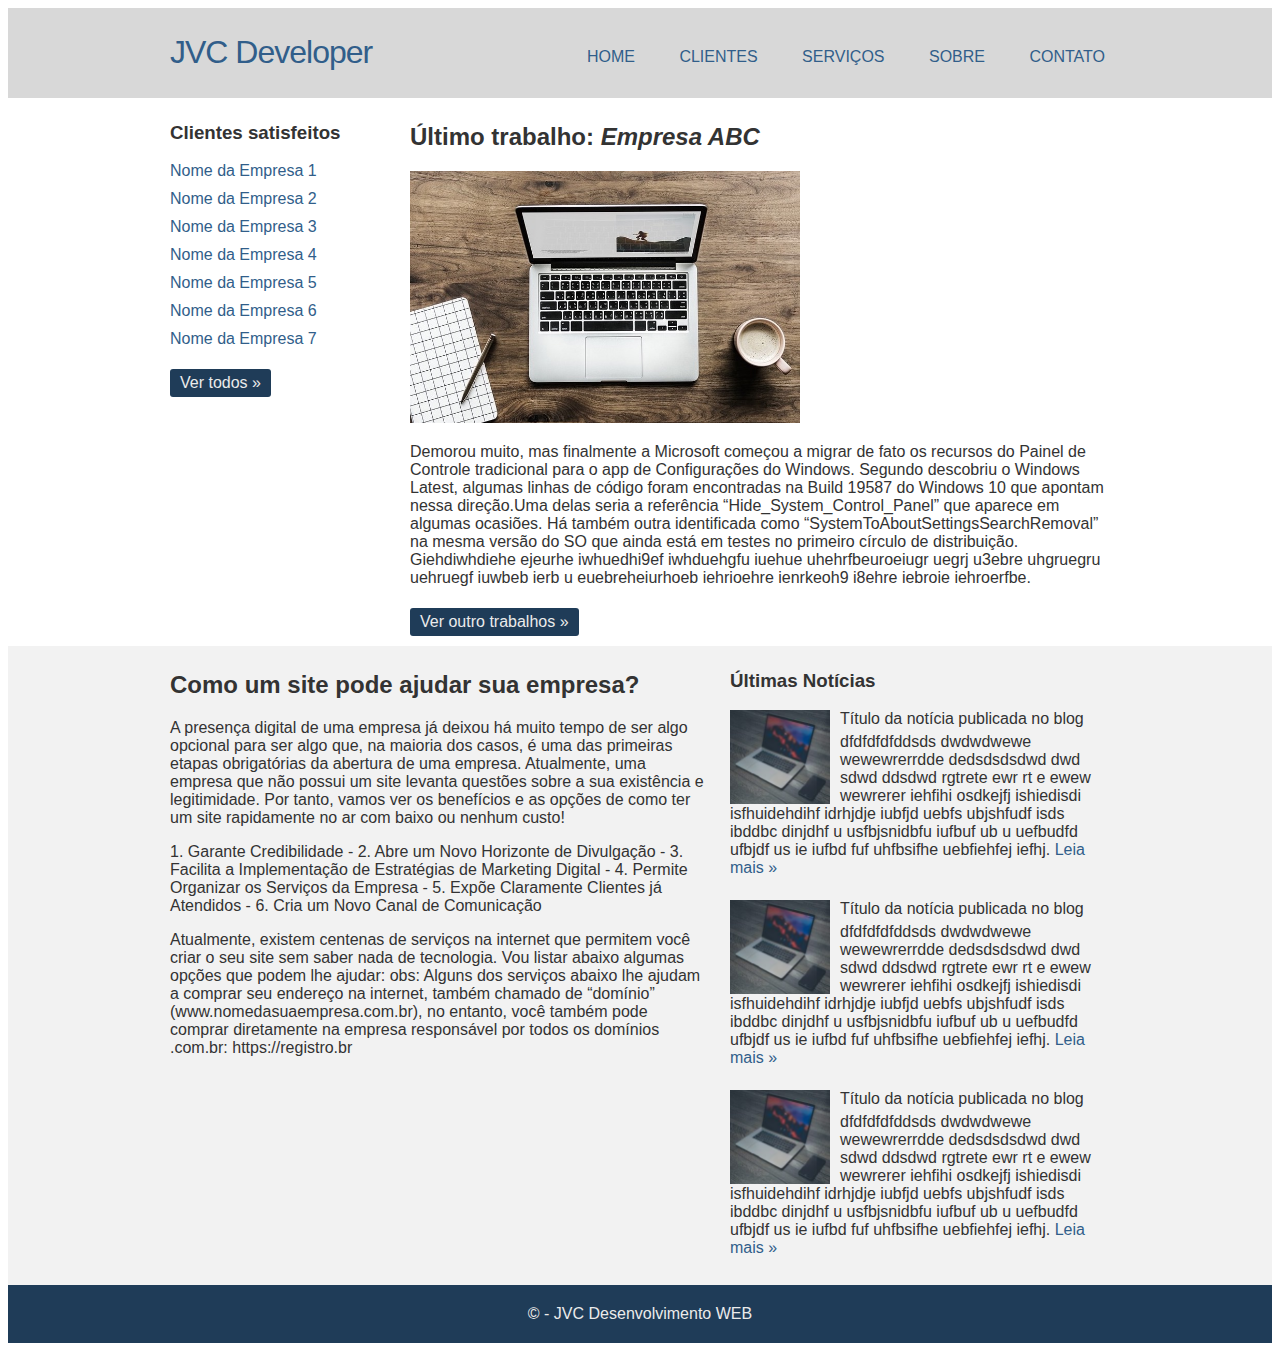
<file: index.html>
<!DOCTYPE html>
<html lang="pt-br">
    <head>
        <meta charset="utf-8" />
        <title>JVC Desenvolvimento WEB</title>
        <link rel="stylesheet" href="css/normalize.css" />
        <link href="https://fonts.googleapis.com/css?family=Roboto:100,300,400,500,700&display=swap" rel="stylesheet">
        <link rel="stylesheet" href="css/estilo.css" />
    </head>
    <body>
        <div class="header">
            <div class="linha">
                <header>
                  <div class="coluna col4">
                      <h1 class="logo">JVC Developer</h1>
                  </div>
                  <div class="coluna col8">
                      <nav>
                          <ul class="menu inline sem-marcador">
                            <li><a href="index.html">Home</a></li>
                            <li><a href="clientes.html">Clientes</a></li>
                            <li><a href="servicos.html">Serviços</a></li>
                            <li><a href="sobre.html">Sobre</a></li>
                            <li><a href="contato.html">Contato</a></li>
                          </ul>
                      </nav>
                  </div>

                </header>
            </div>
        </div>
        <div class="linha">
            <section>
                <div class="coluna col3 sidebar">
                    <h3>Clientes satisfeitos</h3>
                    <ul class="sem-marcador sem-padding">
                        <li><a href="">Nome da Empresa 1</a></li>
                        <li><a href="">Nome da Empresa 2</a></li>
                        <li><a href="">Nome da Empresa 3</a></li>
                        <li><a href="">Nome da Empresa 4</a></li>
                        <li><a href="">Nome da Empresa 5</a></li>
                        <li><a href="">Nome da Empresa 6</a></li>
                        <li><a href="">Nome da Empresa 7</a></li>
                    </ul>
                    <a href="clientes.html" class="botao">Ver todos &raquo;</a>
                </div>
                <div class="coluna col9">
                  <h2>Último trabalho: <em>Empresa ABC</em></h2>
                  <img src="img/trabalhoG.jpg" atl""/>
                  <p>Demorou muito, mas finalmente a Microsoft começou a migrar de fato os recursos do Painel de Controle tradicional para o app de Configurações do Windows. Segundo descobriu o Windows Latest, algumas linhas de código foram encontradas na Build 19587 do Windows 10 que apontam nessa direção.Uma delas seria a referência “Hide_System_Control_Panel” que aparece em algumas ocasiões. Há também outra identificada como “SystemToAboutSettingsSearchRemoval” na mesma versão do SO que ainda está em testes no primeiro círculo de distribuição. Giehdiwhdiehe ejeurhe iwhuedhi9ef iwhduehgfu iuehue uhehrfbeuroeiugr uegrj u3ebre uhgruegru uehruegf iuwbeb ierb u euebreheiurhoeb iehrioehre ienrkeoh9 i8ehre iebroie iehroerfbe.</p>
                  <a href="clientes.html" class="botao">Ver outro trabalhos &raquo;</a>
                </div>
            </section>
        </div>
        <div class="conteudo-extra">
            <div class="linha">
                <div class="coluna col7">
                    <section>
                        <h2>Como um site pode ajudar sua empresa?</h2>
                        <p>A presença digital de uma empresa já deixou há muito tempo de ser algo opcional para ser algo que, na maioria dos casos, é uma das primeiras etapas obrigatórias da abertura de uma empresa. Atualmente, uma empresa que não possui um site levanta questões sobre a sua existência e legitimidade. Por tanto, vamos ver os benefícios e as opções de como ter um site rapidamente no ar com baixo ou nenhum custo!</p>
                        <p>1. Garante Credibilidade - 2. Abre um Novo Horizonte de Divulgação - 3. Facilita a Implementação de Estratégias de Marketing Digital - 4. Permite Organizar os Serviços da Empresa - 5. Expõe Claramente Clientes já Atendidos - 6. Cria um Novo Canal de Comunicação</p>
                        <p>Atualmente, existem centenas de serviços na internet que permitem você criar o seu site sem saber nada de tecnologia. Vou listar abaixo algumas opções que podem lhe ajudar: obs: Alguns dos serviços abaixo lhe ajudam a comprar seu endereço na internet, também chamado de “domínio” (www.nomedasuaempresa.com.br), no entanto, você também pode comprar diretamente na empresa responsável por todos os domínios .com.br: https://registro.br</p>
                    </section>
                </div>
                <div class="coluna col5">
                    <h3>Últimas Notícias</h3>
                    <ul class="sem-marcador sem-padding noticias">
                      <li>
                          <img src="img/mac.jpg" alt="" />
                          <h4>Título da notícia publicada no blog</h4>
                          <p>dfdfdfdfddsds dwdwdwewe wewewrerrdde dedsdsdsdwd dwd sdwd ddsdwd rgtrete ewr rt e ewew wewrerer iehfihi osdkejfj ishiedisdi isfhuidehdihf idrhjdje iubfjd uebfs ubjshfudf isds ibddbc dinjdhf u usfbjsnidbfu iufbuf ub u uefbudfd ufbjdf us ie iufbd fuf uhfbsifhe uebfiehfej iefhj. <a href="">Leia mais &raquo;</a></p>
                      </li>
                      <li>
                          <img src="img/mac.jpg" alt="" />
                          <h4>Título da notícia publicada no blog</h4>
                          <p>dfdfdfdfddsds dwdwdwewe wewewrerrdde dedsdsdsdwd dwd sdwd ddsdwd rgtrete ewr rt e ewew wewrerer iehfihi osdkejfj ishiedisdi isfhuidehdihf idrhjdje iubfjd uebfs ubjshfudf isds ibddbc dinjdhf u usfbjsnidbfu iufbuf ub u uefbudfd ufbjdf us ie iufbd fuf uhfbsifhe uebfiehfej iefhj. <a href="">Leia mais &raquo;</a></p>
                      </li>
                      <li>
                          <img src="img/mac.jpg" alt="" />
                          <h4>Título da notícia publicada no blog</h4>
                          <p>dfdfdfdfddsds dwdwdwewe wewewrerrdde dedsdsdsdwd dwd sdwd ddsdwd rgtrete ewr rt e ewew wewrerer iehfihi osdkejfj ishiedisdi isfhuidehdihf idrhjdje iubfjd uebfs ubjshfudf isds ibddbc dinjdhf u usfbjsnidbfu iufbuf ub u uefbudfd ufbjdf us ie iufbd fuf uhfbsifhe uebfiehfej iefhj. <a href="">Leia mais &raquo;</a></p>
                      </li>
                    </ul>
                </div>
            </div>
        </div>
            <div class="footer">
                <div class="linha">
                    <footer>
                        <div class="coluna col12">
                            <span>&copy; - JVC Desenvolvimento WEB</span>
                        </div>
                    </footer>
                </div>
            </div>
    </body>
</html>
</file>
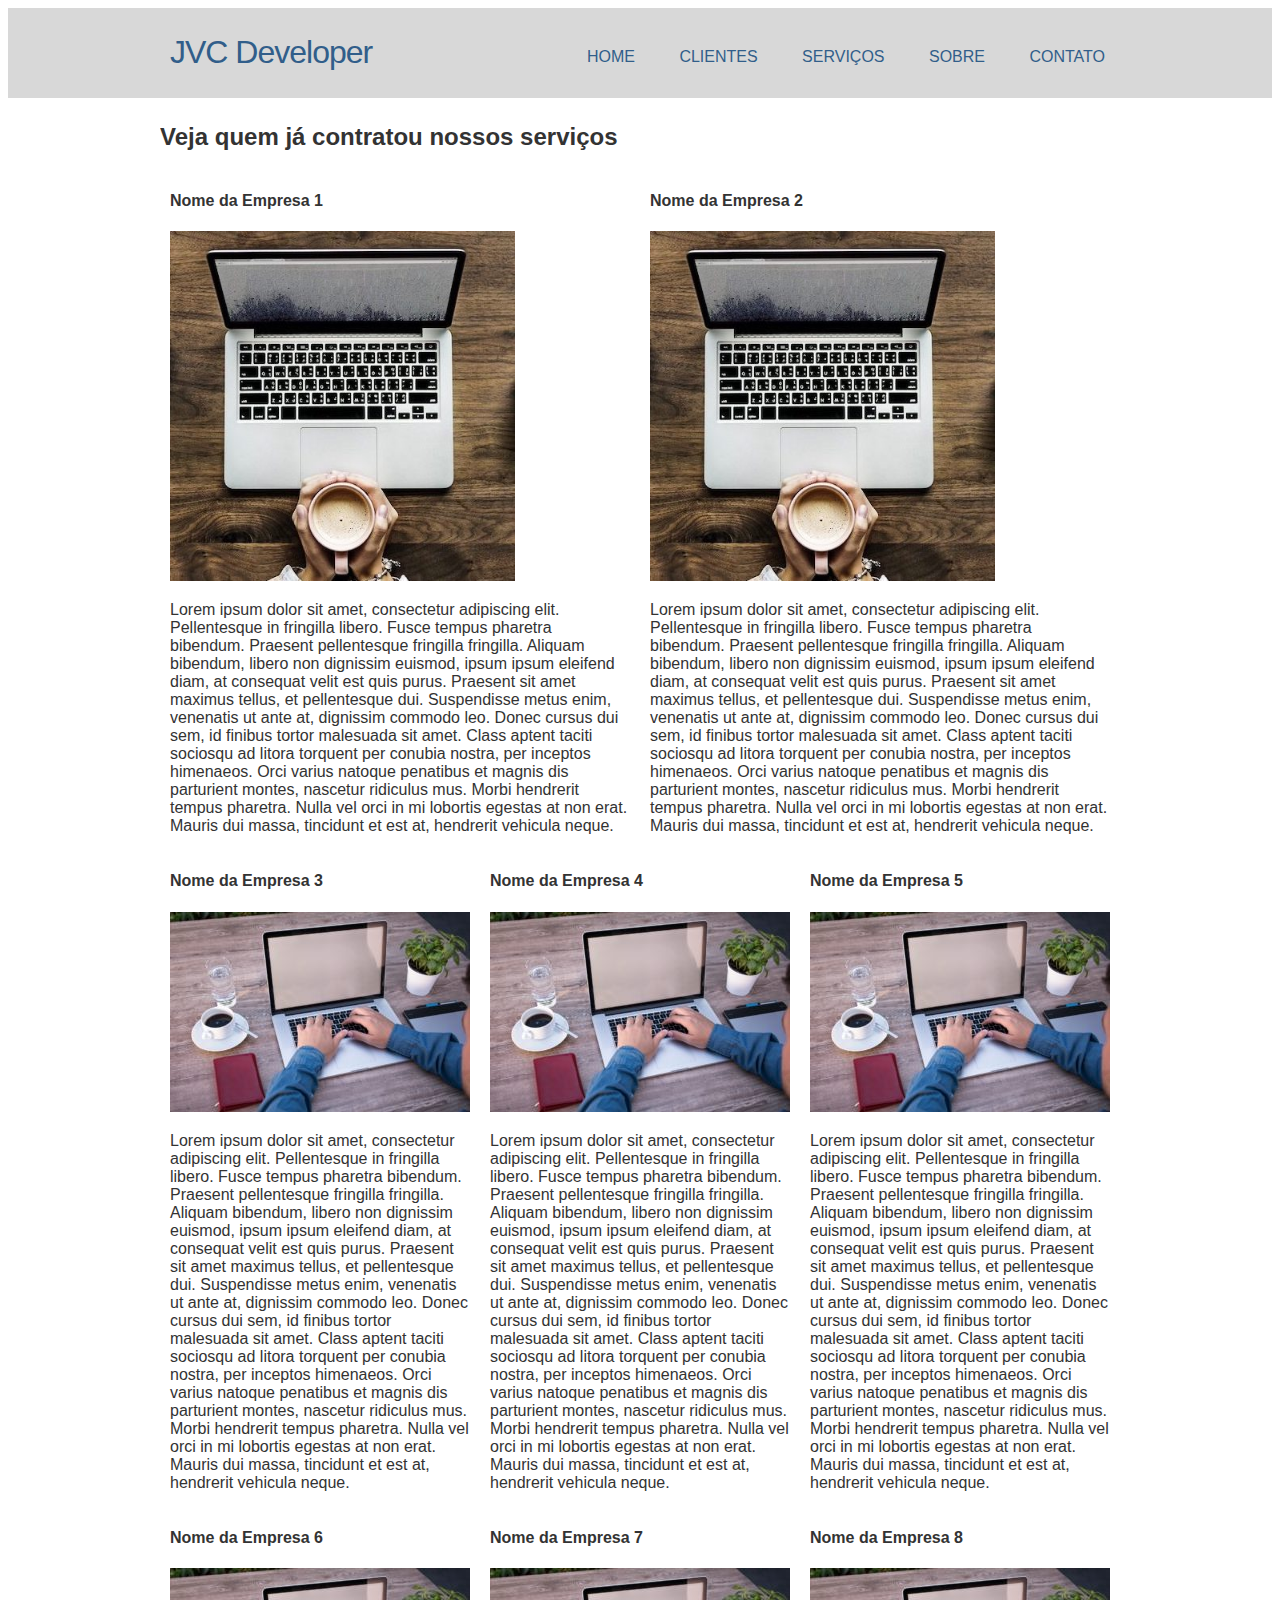
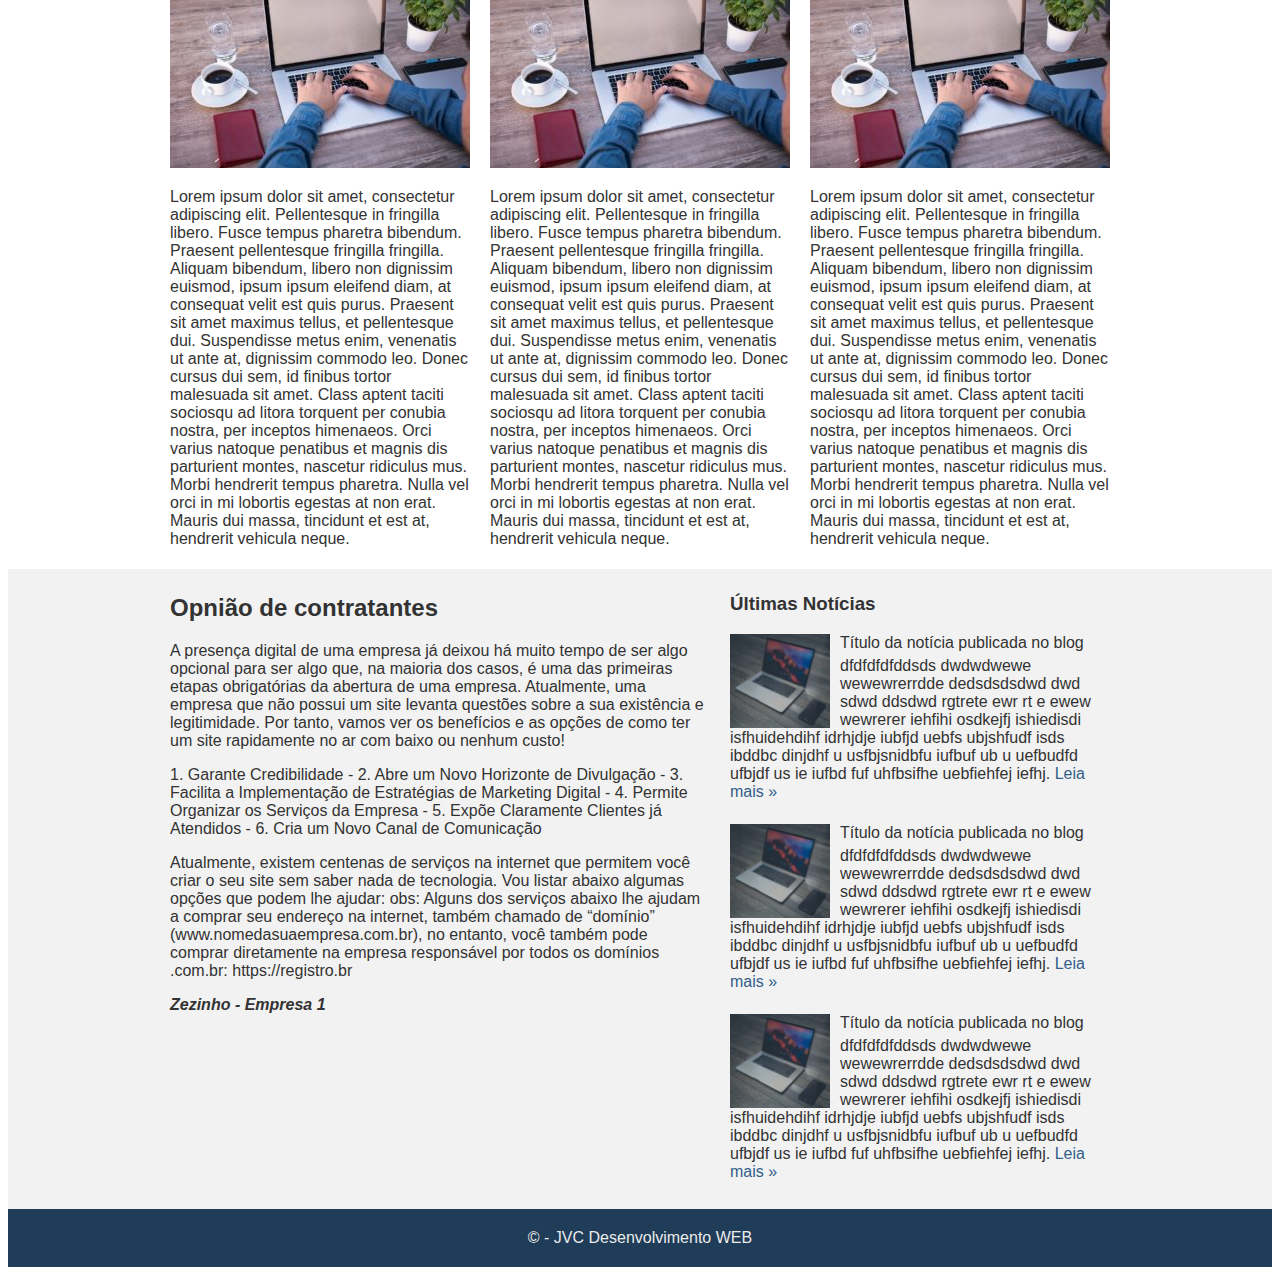
<file: clientes.html>
<!DOCTYPE html>
<html lang="pt-br">
    <head>
        <meta charset="utf-8" />
        <title>JVC Desenvolvimento WEB</title>
        <link rel="stylesheet" href="css/normalize.css" />
        <link href="https://fonts.googleapis.com/css?family=Roboto:100,300,400,500,700&display=swap" rel="stylesheet">
        <link rel="stylesheet" href="css/estilo.css" />
    </head>
    <body>
        <div class="header">
            <div class="linha">
                <header>
                  <div class="coluna col4">
                      <h1 class="logo">JVC Developer</h1>
                  </div>
                  <div class="coluna col8">
                      <nav>
                          <ul class="menu inline sem-marcador">
                            <li><a href="index.html">Home</a></li>
                            <li><a href="clientes.html">Clientes</a></li>
                            <li><a href="servicos.html">Serviços</a></li>
                            <li><a href="sobre.html">Sobre</a></li>
                            <li><a href="contato.html">Contato</a></li>
                          </ul>
                      </nav>
                  </div>

                </header>
            </div>
        </div>
        <div class="linha">
            <section>
                  <h2>Veja quem já contratou nossos serviços</h2>
                  <div class="coluna col6">
                      <h4>Nome da Empresa 1</h4>
                      <img src="img/trabalhoP.jpg" alt="" />
                      <p>Lorem ipsum dolor sit amet, consectetur adipiscing elit. Pellentesque in fringilla libero. Fusce tempus pharetra bibendum. Praesent pellentesque fringilla fringilla. Aliquam bibendum, libero non dignissim euismod, ipsum ipsum eleifend diam, at consequat velit est quis purus. Praesent sit amet maximus tellus, et pellentesque dui. Suspendisse metus enim, venenatis ut ante at, dignissim commodo leo. Donec cursus dui sem, id finibus tortor malesuada sit amet. Class aptent taciti sociosqu ad litora torquent per conubia nostra, per inceptos himenaeos. Orci varius natoque penatibus et magnis dis parturient montes, nascetur ridiculus mus. Morbi hendrerit tempus pharetra. Nulla vel orci in mi lobortis egestas at non erat. Mauris dui massa, tincidunt et est at, hendrerit vehicula neque.</p>
                  </div>
                  <div class="coluna col6">
                      <h4>Nome da Empresa 2</h4>
                      <img src="img/trabalhoP.jpg" alt="" />
                      <p>Lorem ipsum dolor sit amet, consectetur adipiscing elit. Pellentesque in fringilla libero. Fusce tempus pharetra bibendum. Praesent pellentesque fringilla fringilla. Aliquam bibendum, libero non dignissim euismod, ipsum ipsum eleifend diam, at consequat velit est quis purus. Praesent sit amet maximus tellus, et pellentesque dui. Suspendisse metus enim, venenatis ut ante at, dignissim commodo leo. Donec cursus dui sem, id finibus tortor malesuada sit amet. Class aptent taciti sociosqu ad litora torquent per conubia nostra, per inceptos himenaeos. Orci varius natoque penatibus et magnis dis parturient montes, nascetur ridiculus mus. Morbi hendrerit tempus pharetra. Nulla vel orci in mi lobortis egestas at non erat. Mauris dui massa, tincidunt et est at, hendrerit vehicula neque.</p>
                  </div>
                  <div class="coluna col4">
                      <h4>Nome da Empresa 3</h4>
                      <img src="img/1.jpg" alt="" />
                      <p>Lorem ipsum dolor sit amet, consectetur adipiscing elit. Pellentesque in fringilla libero. Fusce tempus pharetra bibendum. Praesent pellentesque fringilla fringilla. Aliquam bibendum, libero non dignissim euismod, ipsum ipsum eleifend diam, at consequat velit est quis purus. Praesent sit amet maximus tellus, et pellentesque dui. Suspendisse metus enim, venenatis ut ante at, dignissim commodo leo. Donec cursus dui sem, id finibus tortor malesuada sit amet. Class aptent taciti sociosqu ad litora torquent per conubia nostra, per inceptos himenaeos. Orci varius natoque penatibus et magnis dis parturient montes, nascetur ridiculus mus. Morbi hendrerit tempus pharetra. Nulla vel orci in mi lobortis egestas at non erat. Mauris dui massa, tincidunt et est at, hendrerit vehicula neque.</p>
                  </div>
                  <div class="coluna col4">
                      <h4>Nome da Empresa 4</h4>
                      <img src="img/1.jpg" alt="" />
                      <p>Lorem ipsum dolor sit amet, consectetur adipiscing elit. Pellentesque in fringilla libero. Fusce tempus pharetra bibendum. Praesent pellentesque fringilla fringilla. Aliquam bibendum, libero non dignissim euismod, ipsum ipsum eleifend diam, at consequat velit est quis purus. Praesent sit amet maximus tellus, et pellentesque dui. Suspendisse metus enim, venenatis ut ante at, dignissim commodo leo. Donec cursus dui sem, id finibus tortor malesuada sit amet. Class aptent taciti sociosqu ad litora torquent per conubia nostra, per inceptos himenaeos. Orci varius natoque penatibus et magnis dis parturient montes, nascetur ridiculus mus. Morbi hendrerit tempus pharetra. Nulla vel orci in mi lobortis egestas at non erat. Mauris dui massa, tincidunt et est at, hendrerit vehicula neque.</p>
                  </div>
                  <div class="coluna col4">
                      <h4>Nome da Empresa 5</h4>
                      <img src="img/1.jpg" alt="" />
                      <p>Lorem ipsum dolor sit amet, consectetur adipiscing elit. Pellentesque in fringilla libero. Fusce tempus pharetra bibendum. Praesent pellentesque fringilla fringilla. Aliquam bibendum, libero non dignissim euismod, ipsum ipsum eleifend diam, at consequat velit est quis purus. Praesent sit amet maximus tellus, et pellentesque dui. Suspendisse metus enim, venenatis ut ante at, dignissim commodo leo. Donec cursus dui sem, id finibus tortor malesuada sit amet. Class aptent taciti sociosqu ad litora torquent per conubia nostra, per inceptos himenaeos. Orci varius natoque penatibus et magnis dis parturient montes, nascetur ridiculus mus. Morbi hendrerit tempus pharetra. Nulla vel orci in mi lobortis egestas at non erat. Mauris dui massa, tincidunt et est at, hendrerit vehicula neque.</p>
                  </div>
                  <div class="coluna col4">
                      <h4>Nome da Empresa 6</h4>
                      <img src="img/1.jpg" alt="" />
                      <p>Lorem ipsum dolor sit amet, consectetur adipiscing elit. Pellentesque in fringilla libero. Fusce tempus pharetra bibendum. Praesent pellentesque fringilla fringilla. Aliquam bibendum, libero non dignissim euismod, ipsum ipsum eleifend diam, at consequat velit est quis purus. Praesent sit amet maximus tellus, et pellentesque dui. Suspendisse metus enim, venenatis ut ante at, dignissim commodo leo. Donec cursus dui sem, id finibus tortor malesuada sit amet. Class aptent taciti sociosqu ad litora torquent per conubia nostra, per inceptos himenaeos. Orci varius natoque penatibus et magnis dis parturient montes, nascetur ridiculus mus. Morbi hendrerit tempus pharetra. Nulla vel orci in mi lobortis egestas at non erat. Mauris dui massa, tincidunt et est at, hendrerit vehicula neque.</p>
                  </div>
                  <div class="coluna col4">
                      <h4>Nome da Empresa 7</h4>
                      <img src="img/1.jpg" alt="" />
                      <p>Lorem ipsum dolor sit amet, consectetur adipiscing elit. Pellentesque in fringilla libero. Fusce tempus pharetra bibendum. Praesent pellentesque fringilla fringilla. Aliquam bibendum, libero non dignissim euismod, ipsum ipsum eleifend diam, at consequat velit est quis purus. Praesent sit amet maximus tellus, et pellentesque dui. Suspendisse metus enim, venenatis ut ante at, dignissim commodo leo. Donec cursus dui sem, id finibus tortor malesuada sit amet. Class aptent taciti sociosqu ad litora torquent per conubia nostra, per inceptos himenaeos. Orci varius natoque penatibus et magnis dis parturient montes, nascetur ridiculus mus. Morbi hendrerit tempus pharetra. Nulla vel orci in mi lobortis egestas at non erat. Mauris dui massa, tincidunt et est at, hendrerit vehicula neque.</p>
                  </div>
                  <div class="coluna col4">
                      <h4>Nome da Empresa 8</h4>
                      <img src="img/1.jpg" alt="" />
                      <p>Lorem ipsum dolor sit amet, consectetur adipiscing elit. Pellentesque in fringilla libero. Fusce tempus pharetra bibendum. Praesent pellentesque fringilla fringilla. Aliquam bibendum, libero non dignissim euismod, ipsum ipsum eleifend diam, at consequat velit est quis purus. Praesent sit amet maximus tellus, et pellentesque dui. Suspendisse metus enim, venenatis ut ante at, dignissim commodo leo. Donec cursus dui sem, id finibus tortor malesuada sit amet. Class aptent taciti sociosqu ad litora torquent per conubia nostra, per inceptos himenaeos. Orci varius natoque penatibus et magnis dis parturient montes, nascetur ridiculus mus. Morbi hendrerit tempus pharetra. Nulla vel orci in mi lobortis egestas at non erat. Mauris dui massa, tincidunt et est at, hendrerit vehicula neque.</p>
                  </div>
            </section>
        </div>
        <div class="conteudo-extra">
            <div class="linha">
                <div class="coluna col7">
                    <section>
                        <h2>Opnião de contratantes</h2>
                        <p>A presença digital de uma empresa já deixou há muito tempo de ser algo opcional para ser algo que, na maioria dos casos, é uma das primeiras etapas obrigatórias da abertura de uma empresa. Atualmente, uma empresa que não possui um site levanta questões sobre a sua existência e legitimidade. Por tanto, vamos ver os benefícios e as opções de como ter um site rapidamente no ar com baixo ou nenhum custo!</p>
                        <p>1. Garante Credibilidade - 2. Abre um Novo Horizonte de Divulgação - 3. Facilita a Implementação de Estratégias de Marketing Digital - 4. Permite Organizar os Serviços da Empresa - 5. Expõe Claramente Clientes já Atendidos - 6. Cria um Novo Canal de Comunicação</p>
                        <p>Atualmente, existem centenas de serviços na internet que permitem você criar o seu site sem saber nada de tecnologia. Vou listar abaixo algumas opções que podem lhe ajudar: obs: Alguns dos serviços abaixo lhe ajudam a comprar seu endereço na internet, também chamado de “domínio” (www.nomedasuaempresa.com.br), no entanto, você também pode comprar diretamente na empresa responsável por todos os domínios .com.br: https://registro.br</p>
                        <p><em><strong>Zezinho - Empresa 1</strong></em></p>
                    </section>
                </div>
                <div class="coluna col5">
                    <h3>Últimas Notícias</h3>
                    <ul class="sem-marcador sem-padding noticias">
                      <li>
                          <img src="img/mac.jpg" alt="" />
                          <h4>Título da notícia publicada no blog</h4>
                          <p>dfdfdfdfddsds dwdwdwewe wewewrerrdde dedsdsdsdwd dwd sdwd ddsdwd rgtrete ewr rt e ewew wewrerer iehfihi osdkejfj ishiedisdi isfhuidehdihf idrhjdje iubfjd uebfs ubjshfudf isds ibddbc dinjdhf u usfbjsnidbfu iufbuf ub u uefbudfd ufbjdf us ie iufbd fuf uhfbsifhe uebfiehfej iefhj. <a href="">Leia mais &raquo;</a></p>
                      </li>
                      <li>
                          <img src="img/mac.jpg" alt="" />
                          <h4>Título da notícia publicada no blog</h4>
                          <p>dfdfdfdfddsds dwdwdwewe wewewrerrdde dedsdsdsdwd dwd sdwd ddsdwd rgtrete ewr rt e ewew wewrerer iehfihi osdkejfj ishiedisdi isfhuidehdihf idrhjdje iubfjd uebfs ubjshfudf isds ibddbc dinjdhf u usfbjsnidbfu iufbuf ub u uefbudfd ufbjdf us ie iufbd fuf uhfbsifhe uebfiehfej iefhj. <a href="">Leia mais &raquo;</a></p>
                      </li>
                      <li>
                          <img src="img/mac.jpg" alt="" />
                          <h4>Título da notícia publicada no blog</h4>
                          <p>dfdfdfdfddsds dwdwdwewe wewewrerrdde dedsdsdsdwd dwd sdwd ddsdwd rgtrete ewr rt e ewew wewrerer iehfihi osdkejfj ishiedisdi isfhuidehdihf idrhjdje iubfjd uebfs ubjshfudf isds ibddbc dinjdhf u usfbjsnidbfu iufbuf ub u uefbudfd ufbjdf us ie iufbd fuf uhfbsifhe uebfiehfej iefhj. <a href="">Leia mais &raquo;</a></p>
                      </li>
                    </ul>
                </div>
            </div>
        </div>
            <div class="footer">
                <div class="linha">
                    <footer>
                        <div class="coluna col12">
                            <span>&copy; - JVC Desenvolvimento WEB</span>
                        </div>
                    </footer>
                </div>
            </div>
    </body>
</html>
</file>
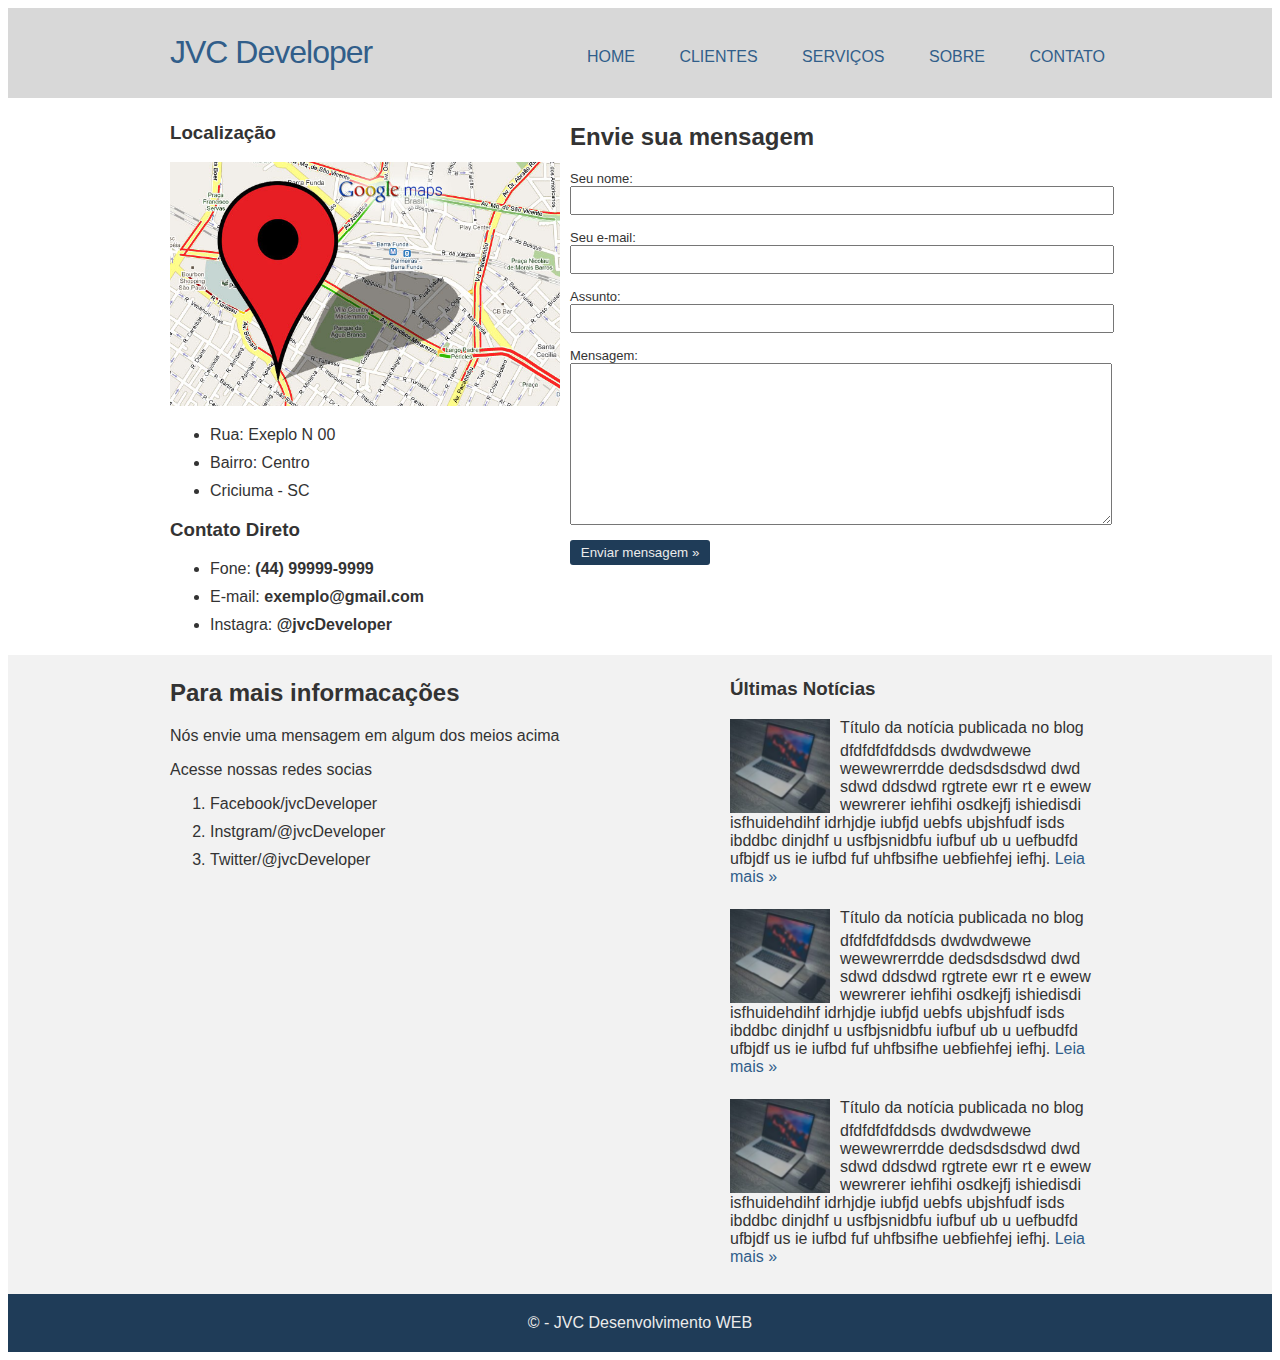
<file: contato.html>
<!DOCTYPE html>
<html lang="pt-br">
    <head>
        <meta charset="utf-8" />
        <title>JVC Desenvolvimento WEB</title>
        <link rel="stylesheet" href="css/normalize.css" />
        <link href="https://fonts.googleapis.com/css?family=Roboto:100,300,400,500,700&display=swap" rel="stylesheet">
        <link rel="stylesheet" href="css/estilo.css" />
    </head>
    <body>
        <div class="header">
            <div class="linha">
                <header>
                  <div class="coluna col4">
                      <h1 class="logo">JVC Developer</h1>
                  </div>
                  <div class="coluna col8">
                      <nav>
                          <ul class="menu inline sem-marcador">
                            <li><a href="index.html">Home</a></li>
                            <li><a href="clientes.html">Clientes</a></li>
                            <li><a href="servicos.html">Serviços</a></li>
                            <li><a href="sobre.html">Sobre</a></li>
                            <li><a href="contato.html">Contato</a></li>
                          </ul>
                      </nav>
                  </div>

                </header>
            </div>
        </div>
        <div class="linha">
            <section>
                <div class="coluna col5 sidebar">
                    <h3>Localização</h3>
                    <img src="img/maps.jpg" alt="" />
                    <ul class="sem padding sem marcador">
                        <li>Rua: Exeplo N 00</li>
                        <li>Bairro: Centro</li>
                        <li>Criciuma - SC</li>
                    </ul>
                    <h3>Contato Direto</h3>
                    <ul class="sem padding sem marcador">
                      <li>Fone: <strong>(44) 99999-9999</strong></li>
                      <li>E-mail: <strong>exemplo@gmail.com</strong></li>
                      <li>Instagra: <strong>@jvcDeveloper</strong></li>
                    </ul>
                </div>
                <div class="coluna col7 contato">
                  <h2>Envie sua mensagem</h2>
                  <form action="">
                      <label for="nome">Seu nome:</label>
                      <input type="text" name="nome" id="nome" />
                      <label for="e-mail">Seu e-mail:</label>
                      <input type="text" name="e-mail" id="e-mail" />
                      <label for="assunto">Assunto:</label>
                      <input type="text" name="assunto" id="assunto" />
                      <label for="mensagem">Mensagem:</label>
                      <textarea name="mensagem" id="mensagem"></textarea>
                      <input type="submit" class="botao" name="enviar" value="Enviar mensagem &raquo;" />
                  </form>
                </div>
            </section>
        </div>
        <div class="conteudo-extra">
            <div class="linha">
                <div class="coluna col7">
                    <section>
                        <h2>Para mais informacações</h2>
                          <p>Nós envie uma mensagem em algum dos meios acima</p>
                          <p>Acesse nossas redes socias</p>
                          <ol>
                             <li>Facebook/jvcDeveloper</li>
                             <li>Instgram/@jvcDeveloper</li>
                             <li>Twitter/@jvcDeveloper</li>
                          </ol>
                    </section>
                </div>
                <div class="coluna col5">
                    <h3>Últimas Notícias</h3>
                    <ul class="sem-marcador sem-padding noticias">
                      <li>
                          <img src="img/mac.jpg" alt="" />
                          <h4>Título da notícia publicada no blog</h4>
                          <p>dfdfdfdfddsds dwdwdwewe wewewrerrdde dedsdsdsdwd dwd sdwd ddsdwd rgtrete ewr rt e ewew wewrerer iehfihi osdkejfj ishiedisdi isfhuidehdihf idrhjdje iubfjd uebfs ubjshfudf isds ibddbc dinjdhf u usfbjsnidbfu iufbuf ub u uefbudfd ufbjdf us ie iufbd fuf uhfbsifhe uebfiehfej iefhj. <a href="">Leia mais &raquo;</a></p>
                      </li>
                      <li>
                          <img src="img/mac.jpg" alt="" />
                          <h4>Título da notícia publicada no blog</h4>
                          <p>dfdfdfdfddsds dwdwdwewe wewewrerrdde dedsdsdsdwd dwd sdwd ddsdwd rgtrete ewr rt e ewew wewrerer iehfihi osdkejfj ishiedisdi isfhuidehdihf idrhjdje iubfjd uebfs ubjshfudf isds ibddbc dinjdhf u usfbjsnidbfu iufbuf ub u uefbudfd ufbjdf us ie iufbd fuf uhfbsifhe uebfiehfej iefhj. <a href="">Leia mais &raquo;</a></p>
                      </li>
                      <li>
                          <img src="img/mac.jpg" alt="" />
                          <h4>Título da notícia publicada no blog</h4>
                          <p>dfdfdfdfddsds dwdwdwewe wewewrerrdde dedsdsdsdwd dwd sdwd ddsdwd rgtrete ewr rt e ewew wewrerer iehfihi osdkejfj ishiedisdi isfhuidehdihf idrhjdje iubfjd uebfs ubjshfudf isds ibddbc dinjdhf u usfbjsnidbfu iufbuf ub u uefbudfd ufbjdf us ie iufbd fuf uhfbsifhe uebfiehfej iefhj. <a href="">Leia mais &raquo;</a></p>
                      </li>
                    </ul>
                </div>
            </div>
        </div>
            <div class="footer">
                <div class="linha">
                    <footer>
                        <div class="coluna col12">
                            <span>&copy; - JVC Desenvolvimento WEB</span>
                        </div>
                    </footer>
                </div>
            </div>
    </body>
</html>
</file>
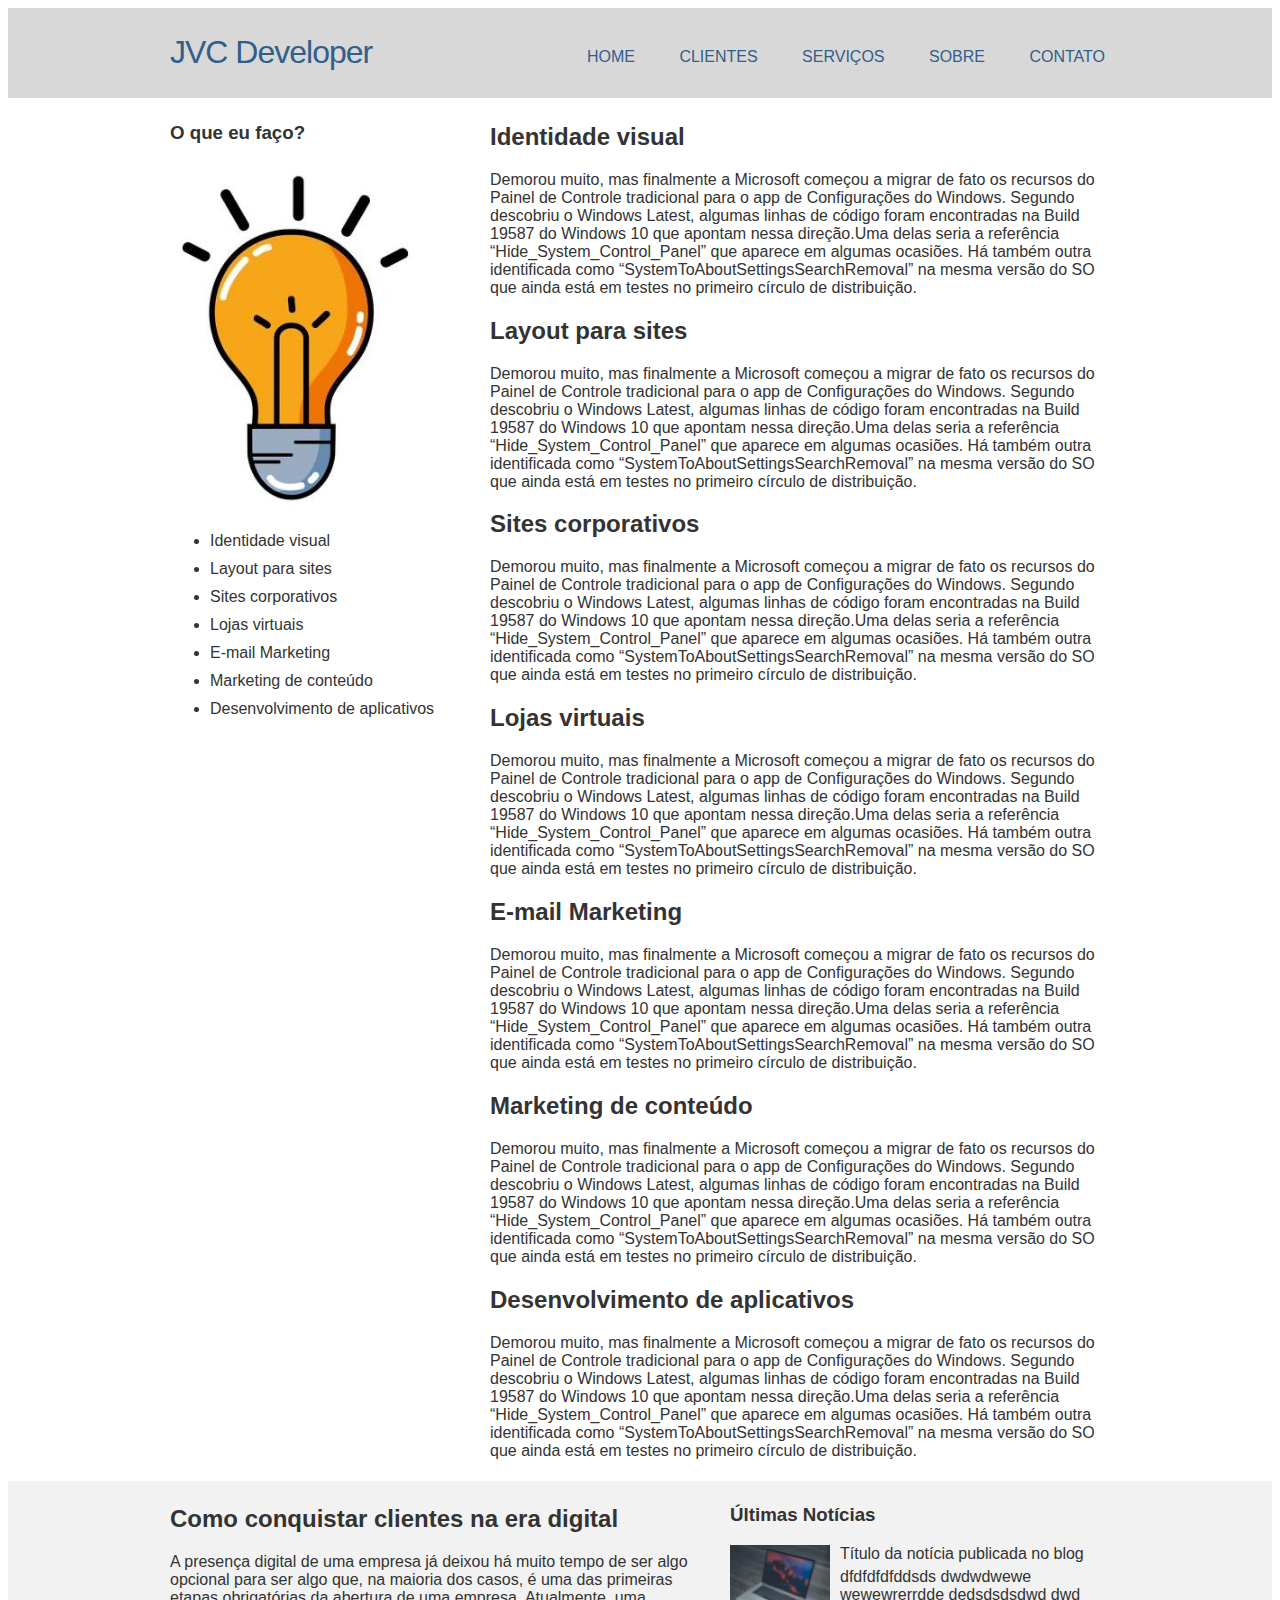
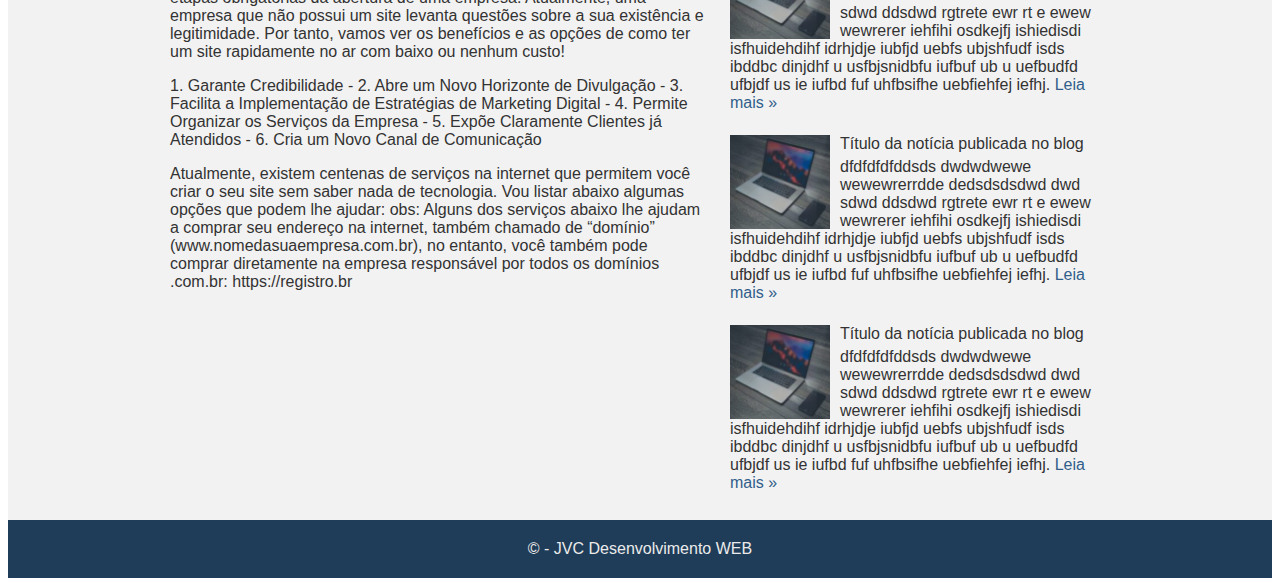
<file: servicos.html>
<!DOCTYPE html>
<html lang="pt-br">
    <head>
        <meta charset="utf-8" />
        <title>JVC Desenvolvimento WEB</title>
        <link rel="stylesheet" href="css/normalize.css" />
        <link href="https://fonts.googleapis.com/css?family=Roboto:100,300,400,500,700&display=swap" rel="stylesheet">
        <link rel="stylesheet" href="css/estilo.css" />
    </head>
    <body>
        <div class="header">
            <div class="linha">
                <header>
                  <div class="coluna col4">
                      <h1 class="logo">JVC Developer</h1>
                  </div>
                  <div class="coluna col8">
                      <nav>
                          <ul class="menu inline sem-marcador">
                            <li><a href="index.html">Home</a></li>
                            <li><a href="clientes.html">Clientes</a></li>
                            <li><a href="servicos.html">Serviços</a></li>
                            <li><a href="sobre.html">Sobre</a></li>
                            <li><a href="contato.html">Contato</a></li>
                          </ul>
                      </nav>
                  </div>

                </header>
            </div>
        </div>
        <div class="linha">
            <section>
                <div class="coluna col4 sidebar">
                    <h3>O que eu faço?</h3>
                    <img src="img/ideia2.jpg" alt="" />
                    <ul>
                        <li>Identidade visual</li>
                        <li>Layout para sites</li>
                        <li>Sites corporativos</li>
                        <li>Lojas virtuais</li>
                        <li>E-mail Marketing</li>
                        <li>Marketing de conteúdo</li>
                        <li>Desenvolvimento de aplicativos</li>
                    </ul>
                </div>
                <div class="coluna col8">
                  <h2>Identidade visual</h2>
                  <p>Demorou muito, mas finalmente a Microsoft começou a migrar de fato os recursos do Painel de Controle tradicional para o app de Configurações do Windows. Segundo descobriu o Windows Latest, algumas linhas de código foram encontradas na Build 19587 do Windows 10 que apontam nessa direção.Uma delas seria a referência “Hide_System_Control_Panel” que aparece em algumas ocasiões. Há também outra identificada como “SystemToAboutSettingsSearchRemoval” na mesma versão do SO que ainda está em testes no primeiro círculo de distribuição.</p>
                  <h2>Layout para sites</h2>
                  <p>Demorou muito, mas finalmente a Microsoft começou a migrar de fato os recursos do Painel de Controle tradicional para o app de Configurações do Windows. Segundo descobriu o Windows Latest, algumas linhas de código foram encontradas na Build 19587 do Windows 10 que apontam nessa direção.Uma delas seria a referência “Hide_System_Control_Panel” que aparece em algumas ocasiões. Há também outra identificada como “SystemToAboutSettingsSearchRemoval” na mesma versão do SO que ainda está em testes no primeiro círculo de distribuição.</p>
                  <h2>Sites corporativos</h2>
                  <p>Demorou muito, mas finalmente a Microsoft começou a migrar de fato os recursos do Painel de Controle tradicional para o app de Configurações do Windows. Segundo descobriu o Windows Latest, algumas linhas de código foram encontradas na Build 19587 do Windows 10 que apontam nessa direção.Uma delas seria a referência “Hide_System_Control_Panel” que aparece em algumas ocasiões. Há também outra identificada como “SystemToAboutSettingsSearchRemoval” na mesma versão do SO que ainda está em testes no primeiro círculo de distribuição.</p>
                  <h2>Lojas virtuais</h2>
                  <p>Demorou muito, mas finalmente a Microsoft começou a migrar de fato os recursos do Painel de Controle tradicional para o app de Configurações do Windows. Segundo descobriu o Windows Latest, algumas linhas de código foram encontradas na Build 19587 do Windows 10 que apontam nessa direção.Uma delas seria a referência “Hide_System_Control_Panel” que aparece em algumas ocasiões. Há também outra identificada como “SystemToAboutSettingsSearchRemoval” na mesma versão do SO que ainda está em testes no primeiro círculo de distribuição.</p>
                  <h2>E-mail Marketing</h2>
                  <p>Demorou muito, mas finalmente a Microsoft começou a migrar de fato os recursos do Painel de Controle tradicional para o app de Configurações do Windows. Segundo descobriu o Windows Latest, algumas linhas de código foram encontradas na Build 19587 do Windows 10 que apontam nessa direção.Uma delas seria a referência “Hide_System_Control_Panel” que aparece em algumas ocasiões. Há também outra identificada como “SystemToAboutSettingsSearchRemoval” na mesma versão do SO que ainda está em testes no primeiro círculo de distribuição.</p>
                  <h2>Marketing de conteúdo</h2>
                  <p>Demorou muito, mas finalmente a Microsoft começou a migrar de fato os recursos do Painel de Controle tradicional para o app de Configurações do Windows. Segundo descobriu o Windows Latest, algumas linhas de código foram encontradas na Build 19587 do Windows 10 que apontam nessa direção.Uma delas seria a referência “Hide_System_Control_Panel” que aparece em algumas ocasiões. Há também outra identificada como “SystemToAboutSettingsSearchRemoval” na mesma versão do SO que ainda está em testes no primeiro círculo de distribuição.</p>
                  <h2>Desenvolvimento de aplicativos</h2>
                  <p>Demorou muito, mas finalmente a Microsoft começou a migrar de fato os recursos do Painel de Controle tradicional para o app de Configurações do Windows. Segundo descobriu o Windows Latest, algumas linhas de código foram encontradas na Build 19587 do Windows 10 que apontam nessa direção.Uma delas seria a referência “Hide_System_Control_Panel” que aparece em algumas ocasiões. Há também outra identificada como “SystemToAboutSettingsSearchRemoval” na mesma versão do SO que ainda está em testes no primeiro círculo de distribuição.</p>
                </div>
            </section>
        </div>
        <div class="conteudo-extra">
            <div class="linha">
                <div class="coluna col7">
                    <section>
                        <h2>Como conquistar clientes na era digital</h2>
                        <p>A presença digital de uma empresa já deixou há muito tempo de ser algo opcional para ser algo que, na maioria dos casos, é uma das primeiras etapas obrigatórias da abertura de uma empresa. Atualmente, uma empresa que não possui um site levanta questões sobre a sua existência e legitimidade. Por tanto, vamos ver os benefícios e as opções de como ter um site rapidamente no ar com baixo ou nenhum custo!</p>
                        <p>1. Garante Credibilidade - 2. Abre um Novo Horizonte de Divulgação - 3. Facilita a Implementação de Estratégias de Marketing Digital - 4. Permite Organizar os Serviços da Empresa - 5. Expõe Claramente Clientes já Atendidos - 6. Cria um Novo Canal de Comunicação</p>
                        <p>Atualmente, existem centenas de serviços na internet que permitem você criar o seu site sem saber nada de tecnologia. Vou listar abaixo algumas opções que podem lhe ajudar: obs: Alguns dos serviços abaixo lhe ajudam a comprar seu endereço na internet, também chamado de “domínio” (www.nomedasuaempresa.com.br), no entanto, você também pode comprar diretamente na empresa responsável por todos os domínios .com.br: https://registro.br</p>
                    </section>
                </div>
                <div class="coluna col5">
                    <h3>Últimas Notícias</h3>
                    <ul class="sem-marcador sem-padding noticias">
                      <li>
                          <img src="img/mac.jpg" alt="" />
                          <h4>Título da notícia publicada no blog</h4>
                          <p>dfdfdfdfddsds dwdwdwewe wewewrerrdde dedsdsdsdwd dwd sdwd ddsdwd rgtrete ewr rt e ewew wewrerer iehfihi osdkejfj ishiedisdi isfhuidehdihf idrhjdje iubfjd uebfs ubjshfudf isds ibddbc dinjdhf u usfbjsnidbfu iufbuf ub u uefbudfd ufbjdf us ie iufbd fuf uhfbsifhe uebfiehfej iefhj. <a href="">Leia mais &raquo;</a></p>
                      </li>
                      <li>
                          <img src="img/mac.jpg" alt="" />
                          <h4>Título da notícia publicada no blog</h4>
                          <p>dfdfdfdfddsds dwdwdwewe wewewrerrdde dedsdsdsdwd dwd sdwd ddsdwd rgtrete ewr rt e ewew wewrerer iehfihi osdkejfj ishiedisdi isfhuidehdihf idrhjdje iubfjd uebfs ubjshfudf isds ibddbc dinjdhf u usfbjsnidbfu iufbuf ub u uefbudfd ufbjdf us ie iufbd fuf uhfbsifhe uebfiehfej iefhj. <a href="">Leia mais &raquo;</a></p>
                      </li>
                      <li>
                          <img src="img/mac.jpg" alt="" />
                          <h4>Título da notícia publicada no blog</h4>
                          <p>dfdfdfdfddsds dwdwdwewe wewewrerrdde dedsdsdsdwd dwd sdwd ddsdwd rgtrete ewr rt e ewew wewrerer iehfihi osdkejfj ishiedisdi isfhuidehdihf idrhjdje iubfjd uebfs ubjshfudf isds ibddbc dinjdhf u usfbjsnidbfu iufbuf ub u uefbudfd ufbjdf us ie iufbd fuf uhfbsifhe uebfiehfej iefhj. <a href="">Leia mais &raquo;</a></p>
                      </li>
                    </ul>
                </div>
            </div>
        </div>
            <div class="footer">
                <div class="linha">
                    <footer>
                        <div class="coluna col12">
                            <span>&copy; - JVC Desenvolvimento WEB</span>
                        </div>
                    </footer>
                </div>
            </div>
    </body>
</html>
</file>
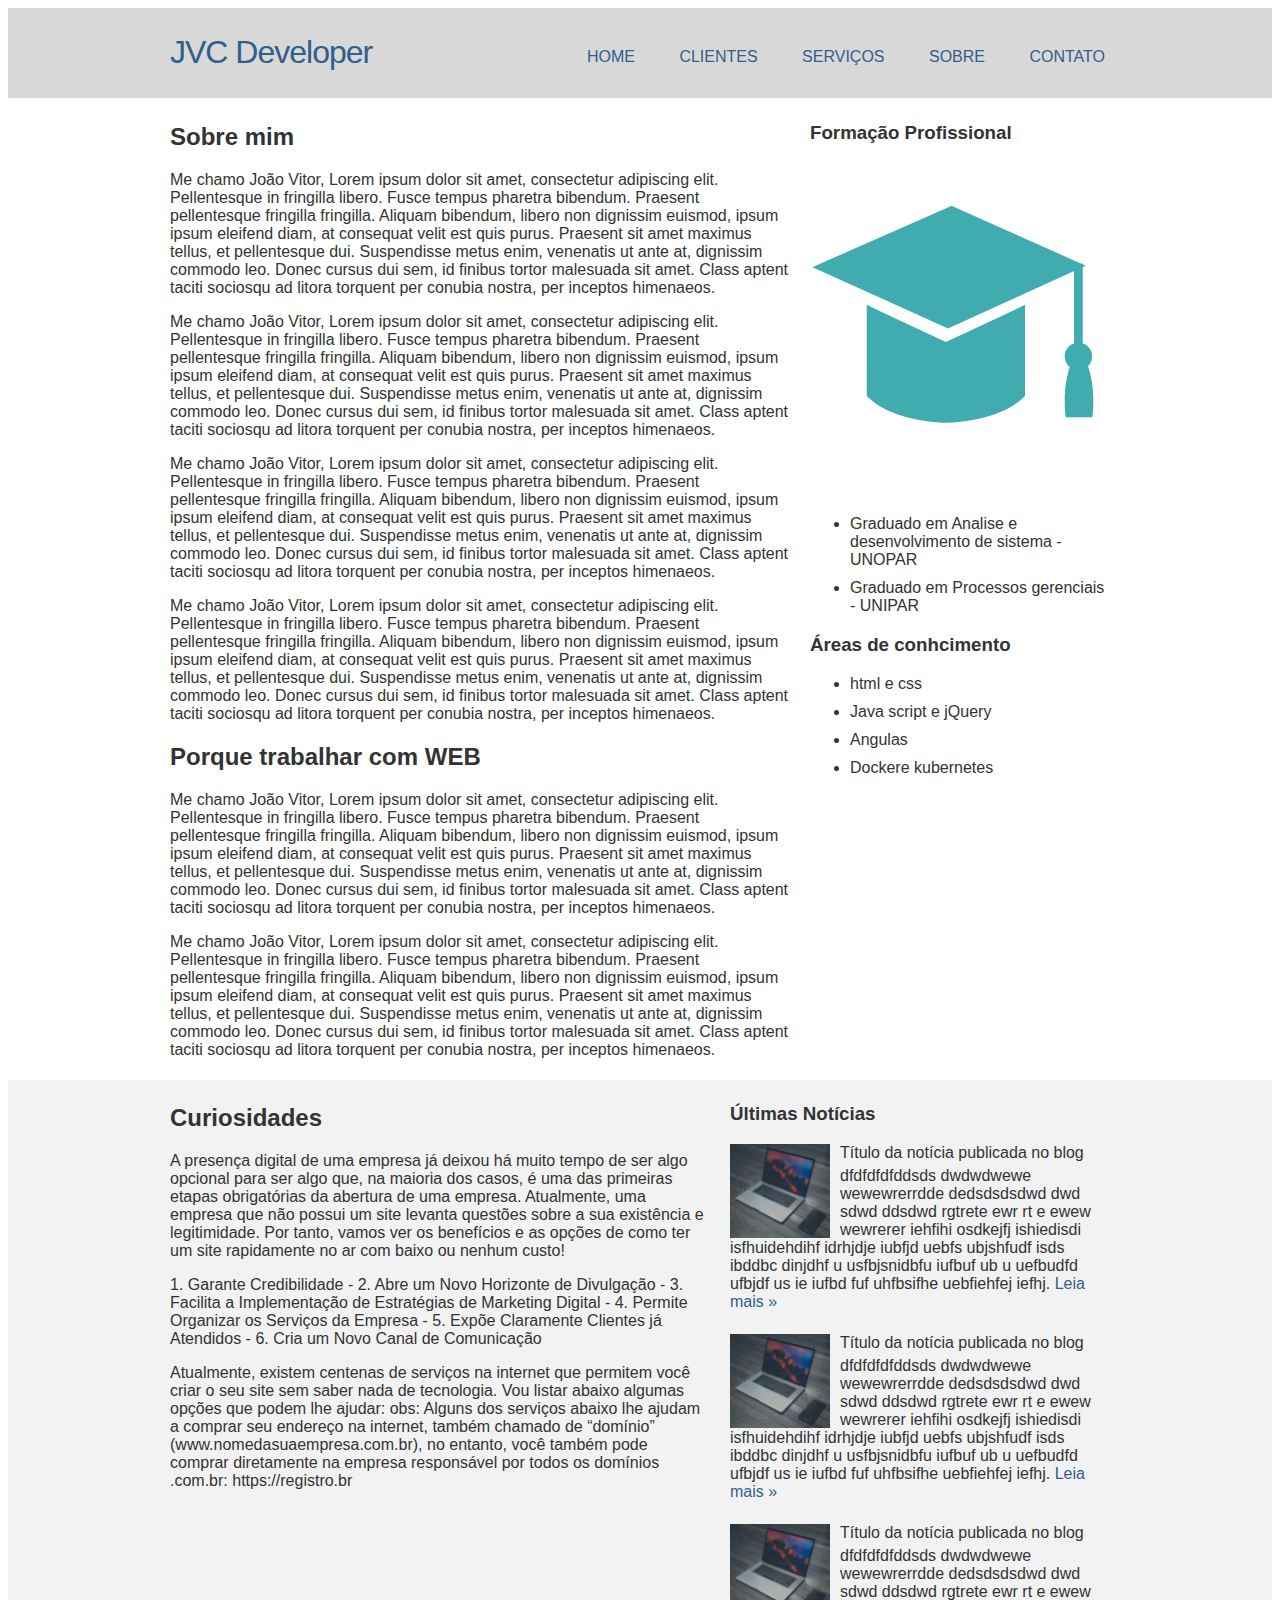
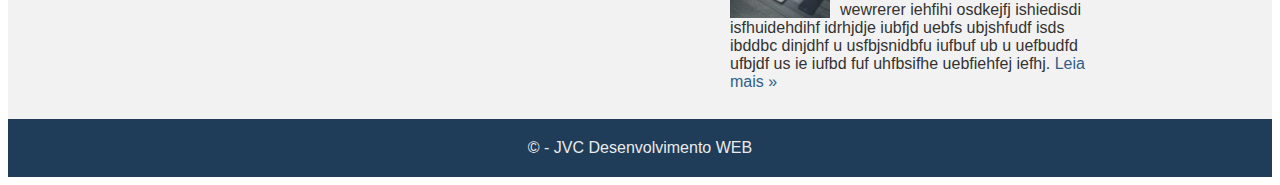
<file: sobre.html>
<!DOCTYPE html>
<html lang="pt-br">
    <head>
        <meta charset="utf-8" />
        <title>JVC Desenvolvimento WEB</title>
        <link rel="stylesheet" href="css/normalize.css" />
        <link href="https://fonts.googleapis.com/css?family=Roboto:100,300,400,500,700&display=swap" rel="stylesheet">
        <link rel="stylesheet" href="css/estilo.css" />
    </head>
    <body>
        <div class="header">
            <div class="linha">
                <header>
                  <div class="coluna col4">
                      <h1 class="logo">JVC Developer</h1>
                  </div>
                  <div class="coluna col8">
                      <nav>
                          <ul class="menu inline sem-marcador">
                            <li><a href="index.html">Home</a></li>
                            <li><a href="clientes.html">Clientes</a></li>
                            <li><a href="servicos.html">Serviços</a></li>
                            <li><a href="sobre.html">Sobre</a></li>
                            <li><a href="contato.html">Contato</a></li>
                          </ul>
                      </nav>
                  </div>

                </header>
            </div>
        </div>
        <div class="linha">
            <section>
                <div class="coluna col8">
                  <h2>Sobre mim</h2>
                  <p>Me chamo João Vitor, Lorem ipsum dolor sit amet, consectetur adipiscing elit. Pellentesque in fringilla libero. Fusce tempus pharetra bibendum. Praesent pellentesque fringilla fringilla. Aliquam bibendum, libero non dignissim euismod, ipsum ipsum eleifend diam, at consequat velit est quis purus. Praesent sit amet maximus tellus, et pellentesque dui. Suspendisse metus enim, venenatis ut ante at, dignissim commodo leo. Donec cursus dui sem, id finibus tortor malesuada sit amet. Class aptent taciti sociosqu ad litora torquent per conubia nostra, per inceptos himenaeos.</p>
                  <p>Me chamo João Vitor, Lorem ipsum dolor sit amet, consectetur adipiscing elit. Pellentesque in fringilla libero. Fusce tempus pharetra bibendum. Praesent pellentesque fringilla fringilla. Aliquam bibendum, libero non dignissim euismod, ipsum ipsum eleifend diam, at consequat velit est quis purus. Praesent sit amet maximus tellus, et pellentesque dui. Suspendisse metus enim, venenatis ut ante at, dignissim commodo leo. Donec cursus dui sem, id finibus tortor malesuada sit amet. Class aptent taciti sociosqu ad litora torquent per conubia nostra, per inceptos himenaeos.</p>
                  <p>Me chamo João Vitor, Lorem ipsum dolor sit amet, consectetur adipiscing elit. Pellentesque in fringilla libero. Fusce tempus pharetra bibendum. Praesent pellentesque fringilla fringilla. Aliquam bibendum, libero non dignissim euismod, ipsum ipsum eleifend diam, at consequat velit est quis purus. Praesent sit amet maximus tellus, et pellentesque dui. Suspendisse metus enim, venenatis ut ante at, dignissim commodo leo. Donec cursus dui sem, id finibus tortor malesuada sit amet. Class aptent taciti sociosqu ad litora torquent per conubia nostra, per inceptos himenaeos.</p>
                  <p>Me chamo João Vitor, Lorem ipsum dolor sit amet, consectetur adipiscing elit. Pellentesque in fringilla libero. Fusce tempus pharetra bibendum. Praesent pellentesque fringilla fringilla. Aliquam bibendum, libero non dignissim euismod, ipsum ipsum eleifend diam, at consequat velit est quis purus. Praesent sit amet maximus tellus, et pellentesque dui. Suspendisse metus enim, venenatis ut ante at, dignissim commodo leo. Donec cursus dui sem, id finibus tortor malesuada sit amet. Class aptent taciti sociosqu ad litora torquent per conubia nostra, per inceptos himenaeos.</p>
                  <h2>Porque trabalhar com WEB</h2>
                  <p>Me chamo João Vitor, Lorem ipsum dolor sit amet, consectetur adipiscing elit. Pellentesque in fringilla libero. Fusce tempus pharetra bibendum. Praesent pellentesque fringilla fringilla. Aliquam bibendum, libero non dignissim euismod, ipsum ipsum eleifend diam, at consequat velit est quis purus. Praesent sit amet maximus tellus, et pellentesque dui. Suspendisse metus enim, venenatis ut ante at, dignissim commodo leo. Donec cursus dui sem, id finibus tortor malesuada sit amet. Class aptent taciti sociosqu ad litora torquent per conubia nostra, per inceptos himenaeos.</p>
                  <p>Me chamo João Vitor, Lorem ipsum dolor sit amet, consectetur adipiscing elit. Pellentesque in fringilla libero. Fusce tempus pharetra bibendum. Praesent pellentesque fringilla fringilla. Aliquam bibendum, libero non dignissim euismod, ipsum ipsum eleifend diam, at consequat velit est quis purus. Praesent sit amet maximus tellus, et pellentesque dui. Suspendisse metus enim, venenatis ut ante at, dignissim commodo leo. Donec cursus dui sem, id finibus tortor malesuada sit amet. Class aptent taciti sociosqu ad litora torquent per conubia nostra, per inceptos himenaeos.</p>
                </div>
                <div class="coluna col4 sidebar">
                    <h3>Formação Profissional</h3>
                    <img src="img/formacao.jpg" alt="" />
                    <ul>
                        <li>Graduado em Analise e desenvolvimento de sistema - UNOPAR</li>
                        <li>Graduado em Processos gerenciais - UNIPAR</li>
                    </ul>
                    <h3>Áreas de conhcimento</h3>
                      <ul>
                        <li>html e css</li>
                        <li>Java script e jQuery</li>
                        <li>Angulas</li>
                        <li>Dockere kubernetes</li>
                      </ul>
                </div>
            </section>
        </div>
        <div class="conteudo-extra">
            <div class="linha">
                <div class="coluna col7">
                    <section>
                        <h2>Curiosidades</h2>
                        <p>A presença digital de uma empresa já deixou há muito tempo de ser algo opcional para ser algo que, na maioria dos casos, é uma das primeiras etapas obrigatórias da abertura de uma empresa. Atualmente, uma empresa que não possui um site levanta questões sobre a sua existência e legitimidade. Por tanto, vamos ver os benefícios e as opções de como ter um site rapidamente no ar com baixo ou nenhum custo!</p>
                        <p>1. Garante Credibilidade - 2. Abre um Novo Horizonte de Divulgação - 3. Facilita a Implementação de Estratégias de Marketing Digital - 4. Permite Organizar os Serviços da Empresa - 5. Expõe Claramente Clientes já Atendidos - 6. Cria um Novo Canal de Comunicação</p>
                        <p>Atualmente, existem centenas de serviços na internet que permitem você criar o seu site sem saber nada de tecnologia. Vou listar abaixo algumas opções que podem lhe ajudar: obs: Alguns dos serviços abaixo lhe ajudam a comprar seu endereço na internet, também chamado de “domínio” (www.nomedasuaempresa.com.br), no entanto, você também pode comprar diretamente na empresa responsável por todos os domínios .com.br: https://registro.br</p>
                    </section>
                </div>
                <div class="coluna col5">
                    <h3>Últimas Notícias</h3>
                    <ul class="sem-marcador sem-padding noticias">
                      <li>
                          <img src="img/mac.jpg" alt="" />
                          <h4>Título da notícia publicada no blog</h4>
                          <p>dfdfdfdfddsds dwdwdwewe wewewrerrdde dedsdsdsdwd dwd sdwd ddsdwd rgtrete ewr rt e ewew wewrerer iehfihi osdkejfj ishiedisdi isfhuidehdihf idrhjdje iubfjd uebfs ubjshfudf isds ibddbc dinjdhf u usfbjsnidbfu iufbuf ub u uefbudfd ufbjdf us ie iufbd fuf uhfbsifhe uebfiehfej iefhj. <a href="">Leia mais &raquo;</a></p>
                      </li>
                      <li>
                          <img src="img/mac.jpg" alt="" />
                          <h4>Título da notícia publicada no blog</h4>
                          <p>dfdfdfdfddsds dwdwdwewe wewewrerrdde dedsdsdsdwd dwd sdwd ddsdwd rgtrete ewr rt e ewew wewrerer iehfihi osdkejfj ishiedisdi isfhuidehdihf idrhjdje iubfjd uebfs ubjshfudf isds ibddbc dinjdhf u usfbjsnidbfu iufbuf ub u uefbudfd ufbjdf us ie iufbd fuf uhfbsifhe uebfiehfej iefhj. <a href="">Leia mais &raquo;</a></p>
                      </li>
                      <li>
                          <img src="img/mac.jpg" alt="" />
                          <h4>Título da notícia publicada no blog</h4>
                          <p>dfdfdfdfddsds dwdwdwewe wewewrerrdde dedsdsdsdwd dwd sdwd ddsdwd rgtrete ewr rt e ewew wewrerer iehfihi osdkejfj ishiedisdi isfhuidehdihf idrhjdje iubfjd uebfs ubjshfudf isds ibddbc dinjdhf u usfbjsnidbfu iufbuf ub u uefbudfd ufbjdf us ie iufbd fuf uhfbsifhe uebfiehfej iefhj. <a href="">Leia mais &raquo;</a></p>
                      </li>
                    </ul>
                </div>
            </div>
        </div>
            <div class="footer">
                <div class="linha">
                    <footer>
                        <div class="coluna col12">
                            <span>&copy; - JVC Desenvolvimento WEB</span>
                        </div>
                    </footer>
                </div>
            </div>
    </body>
</html>
</file>
<file: css/estilo.css>
body{
  font-family: 'Roboto', sans-serif;
  font-family: 'Open Sans', sans-serif;
  color: #333;
}
a:link, a:active, a:visited{
  text-decoration: none;
  color: #315e8a
}
a:hover{
  text-decoration: underline;
}
/* grid 960px */
.linha{
    width: 960px;
    margin: 0 auto;
    overflow: auto;
    padding: 5px 0;
}
.coluna{
  padding: 0 10px;
  float: left;
}
.col1{
    width: 60px;
}
.col2{
    width: 140px;
}
.col3{
    width: 220px;
}
.col4{
    width: 300px;
}
.col5{
    width: 380px;
}
.col6{
    width: 460px;
}
.col7{
    width: 540px;
}
.col8{
    width: 620px;
}
.col9{
    width: 700px;
}
.col10{
    width: 780px;
}
.col11{
    width: 860px;
}
.col12{
    width: 940px;
}
/* estilos reutilizáveis */
.sem-padding{
    padding: 0 !important;
}
.sem-margin{
    margin: 0 !important;
}
h1 h2 h3 h4 h5 h6{
    font-weight: 500;
    margin: 30px 0 10px 0;
}
ul li, ol li{
  margin-bottom: 10px;
}
ul.inline li, ol.inline li{
  display: inline;
  margin-right: 30px;
}
ul.inline li:last-child, ol.inline li:last-child{
  margin-right: 0;
}
ul.sem-marcador, ol.sem-marcador{
    list-style: none;
}
a.botao, input.botao{
    background: #1f3c58;
    padding: 5px 10px;
    border-radius: 3px;
    color: #ebebeb;
    cursor: pointer;
    margin: 5px 0;
    display: inline-block;
    border: none;
}
a.botao:hover, input.botao:hover{
  background: #6495ED;
  text-decoration: none;
}
img{
    max-width: 390px;
    max-height: 350px;
}
/* Layout do site */
.header{
    background: #D8D8D8;
}
h1.logo{
    font-weight: 500;
    color: #315e8a;
    letter-spacing: -1px;
}
.conteudo-extra{
background: #F2F2F2;
}
.footer{
    background: #1f3c58;
    color: #ebebeb;
    padding: 15px 0;
    text-align: center;
    font-weight: 100;
}
.menu{
    text-transform: uppercase;
    text-align: right;
    margin-top: 35px;
    font-weight: 500;
}
.menu li a{
    padding: 5px 5px;
    border-radius: 3px;
}
.menu li a:hover{
    text-decoration: none;
    background: #1f3c58;
    color: white;
}
ul.noticias li{
    clear: both;
    display: block;
    overflow: hidden;
    margin-bottom: 20px;
}
ul.noticias li img{
    width: 100px;
    height: auto;
    margin-right: 10px;
    float: left;
}
ul.noticias li h4{
    margin: 0 0 5px 0;
    font-weight: 500;
}
ul.noticias li p{
    margin: 3px 0;
    font-weight: 300;
}
ul.noticias li p a{
    font-weight: 500;
}
.contato label{
    display: block;
    font-size: 13px;
    font-weight: 300;
}
.contato input, .contato textarea{
    display: block;
    margin-bottom: 15px;
    padding: 5px 2%;
    width: 96%;
}
.contato textarea{
    height: 150px;
}
.contato input.botao{
    width: auto;
}
.teste{
    background-color: yellow;
}
</file>
